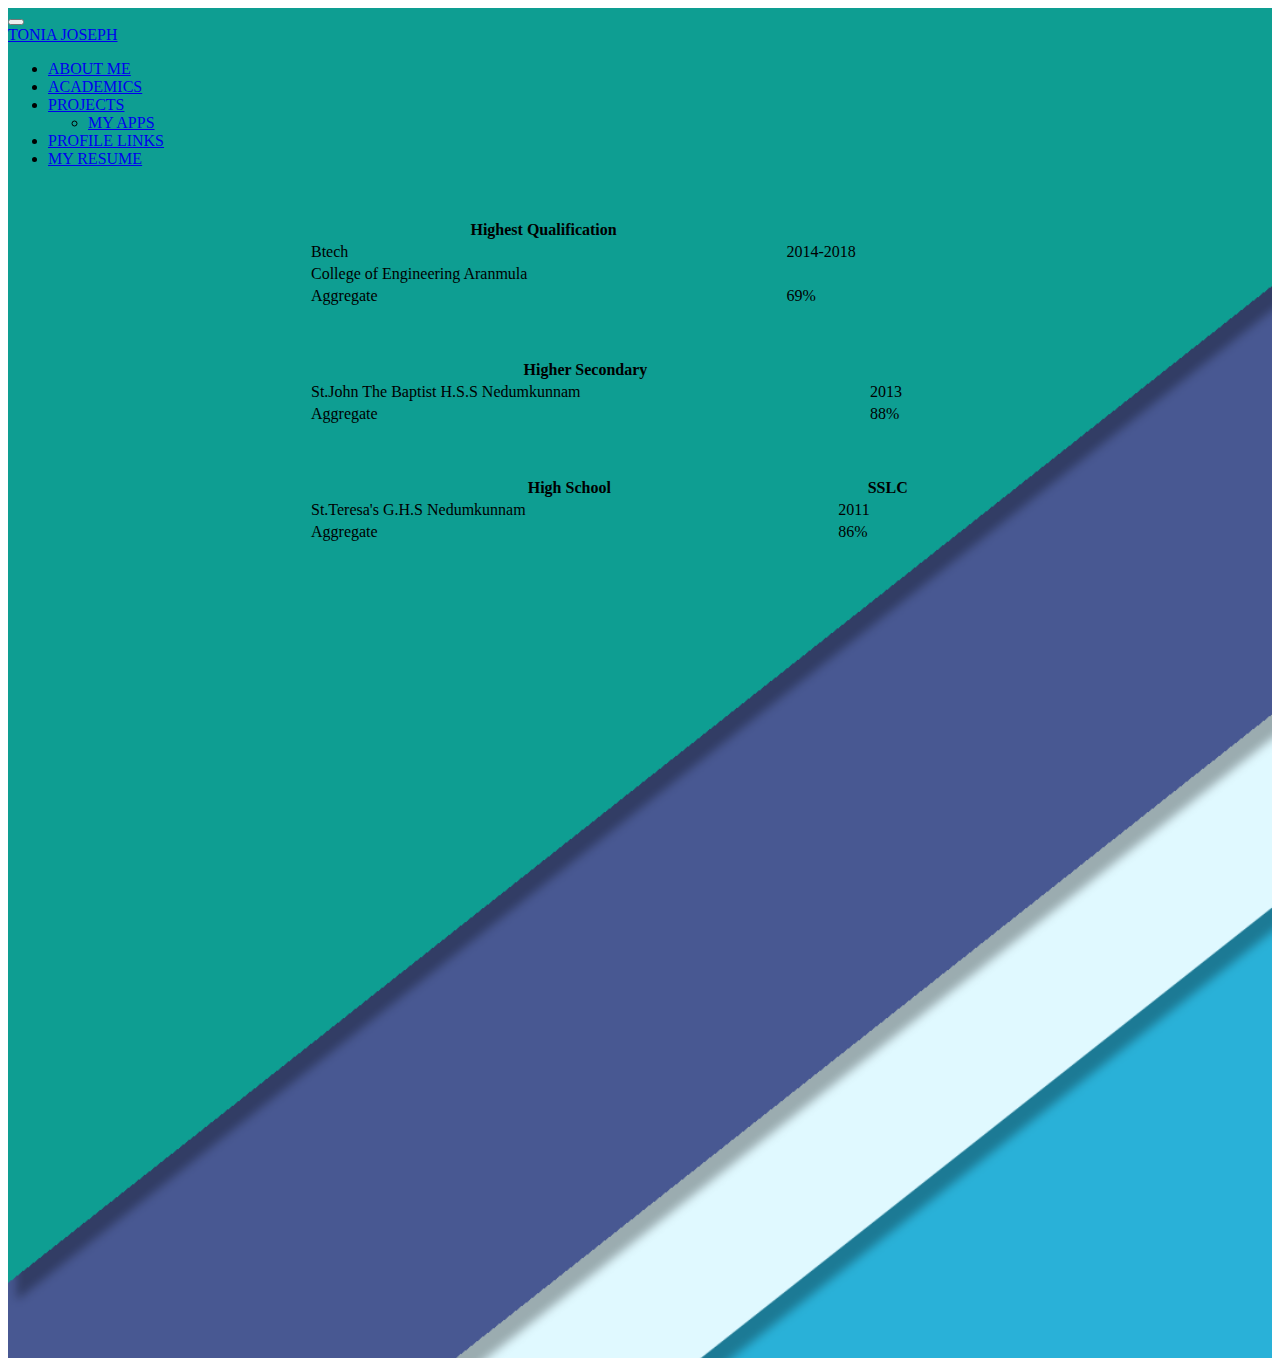
<file: academic.html>
<!DOCTYPE html>
<html lang="en">
<head>
    <meta charset="UTF-8">
    <meta name="viewport" content="width=device-width, initial-scale=1.0">
    <meta http-equiv="X-UA-Compatible" content="ie=edge">
    <title>tonia-academics</title>
    <link rel="shortcut icon" href="/images/toni.jpeg" type="image">
    <link rel="stylesheet" href="css/style.css">
    <link href="https://cdn.jsdelivr.net/npm/bootstrap@5.1.3/dist/css/bootstrap.min.css" rel="stylesheet" integrity="sha384-1BmE4kWBq78iYhFldvKuhfTAU6auU8tT94WrHftjDbrCEXSU1oBoqyl2QvZ6jIW3" crossorigin="anonymous">
<script src="https://cdn.jsdelivr.net/npm/bootstrap@5.1.3/dist/js/bootstrap.bundle.min.js" integrity="sha384-ka7Sk0Gln4gmtz2MlQnikT1wXgYsOg+OMhuP+IlRH9sENBO0LRn5q+8nbTov4+1p" crossorigin="anonymous"></script>
</head>
<body>
  <div class="academic">
    <nav class="navbar navbar-expand-lg navbar-light bg-transparent">
        <div class="container-fluid">
          <button class="navbar-toggler" type="button" data-bs-toggle="collapse" data-bs-target="#navbarTogglerDemo01" aria-controls="navbarTogglerDemo01" aria-expanded="false" aria-label="Toggle navigation">
            <span class="navbar-toggler-icon"></span>
          </button>
          <div class="collapse navbar-collapse" id="navbarTogglerDemo01">
            <a class="navbar-brand" href="#">TONIA JOSEPH</a>
            <ul class="navbar-nav ms-auto mb-2 mb-lg-0">
              <li class="nav-item">
                <a class="nav-link" aria-current="page" href="index.html">ABOUT ME</a>
              </li>
              <li class="nav-item">
                <a class="nav-link active" href="#">ACADEMICS</a>
              </li>
              <li class="nav-item dropdown">
                  <a class="nav-link dropdown-toggle" href="#" id="navbarDropdown" role="button" data-bs-toggle="dropdown" aria-expanded="false">
                    PROJECTS
                  </a>
                  <ul class="dropdown-menu" aria-labelledby="navbarDropdown">
                    <li><a class="dropdown-item" href="projects.html">MY APPS</a></li>
                    <!-- <li><a class="dropdown-item" href="hobbies.html">MY HOBBIES</a></li> -->
                   
                  </ul>
                </li>
              <li class="nav-item">
                <a class="nav-link" href="profilelinks.html">PROFILE LINKS</a>
              </li>
              <li class="nav-item">
                <a class="nav-link" href="resume.html">MY RESUME</a>
              </li>
            </ul>
           
          </div>
        </div>
      </nav>
     <!-- first table -->
      <table class="table table-striped table-hover" id="newtable">
        <thead>
          <tr>
            <!-- <th scope="col">#</th> -->
            <th scope="col">Highest Qualification</th>
            <th scope="col"></th>
            <th scope="col"></th>
          </tr>
        </thead>
        <tbody>
          <tr>
            <!-- <th scope="row">1</th> -->
            <td>Btech</td>
            <td></td>
            <td>2014-2018</td>
          </tr>
          <tr>
            <!-- <th scope="row">2</th> -->
            <td>College of Engineering Aranmula</td>
            <td></td>
            <td></td>
          </tr>
          <tr>
            <!-- <th scope="row">3</th> -->
            <td>Aggregate</td>
            <td></td>
            <td>69%</td>
          </tr>
        </tbody>
      </table>
      <!-- first table -->
      <!-- second table -->
      <table class="table table-striped table-hover" id="newtable">
        <thead>
          <tr>
            <!-- <th scope="col">#</th> -->
            <th scope="col">Higher Secondary</th>
            <th scope="col"></th>
            <th scope="col"></th>
          </tr>
        </thead>
        <tbody>
        
          <tr>
            <!-- <th scope="row">2</th> -->
            <td>St.John The Baptist H.S.S Nedumkunnam</td>
            <td></td>
            <td>2013</td>
          </tr>
          <tr>
            <!-- <th scope="row">3</th> -->
            <td>Aggregate</td>
            <td></td>
            <td>88%</td>
          </tr>
        </tbody>
      </table>
       <!-- second table -->
        <!-- third table -->
      <table class="table table-striped table-hover" id="newtable">
        <thead>
          <tr>
            <!-- <th scope="col">#</th> -->
            <th scope="col">High School</th>
            <th scope="col"></th>
            <th scope="col">SSLC</th>
          </tr>
        </thead>
        <tbody>
        
          <tr>
            <!-- <th scope="row">2</th> -->
            <td>St.Teresa's G.H.S Nedumkunnam</td>
            <td></td>
            <td>2011</td>
          </tr>
          <tr>
            <!-- <th scope="row">3</th> -->
            <td>Aggregate</td>
            <td></td>
            <td>86%</td>
          </tr>
        </tbody>
      </table>
       <!-- third table -->
      </div>
</body>
</html>
</file>
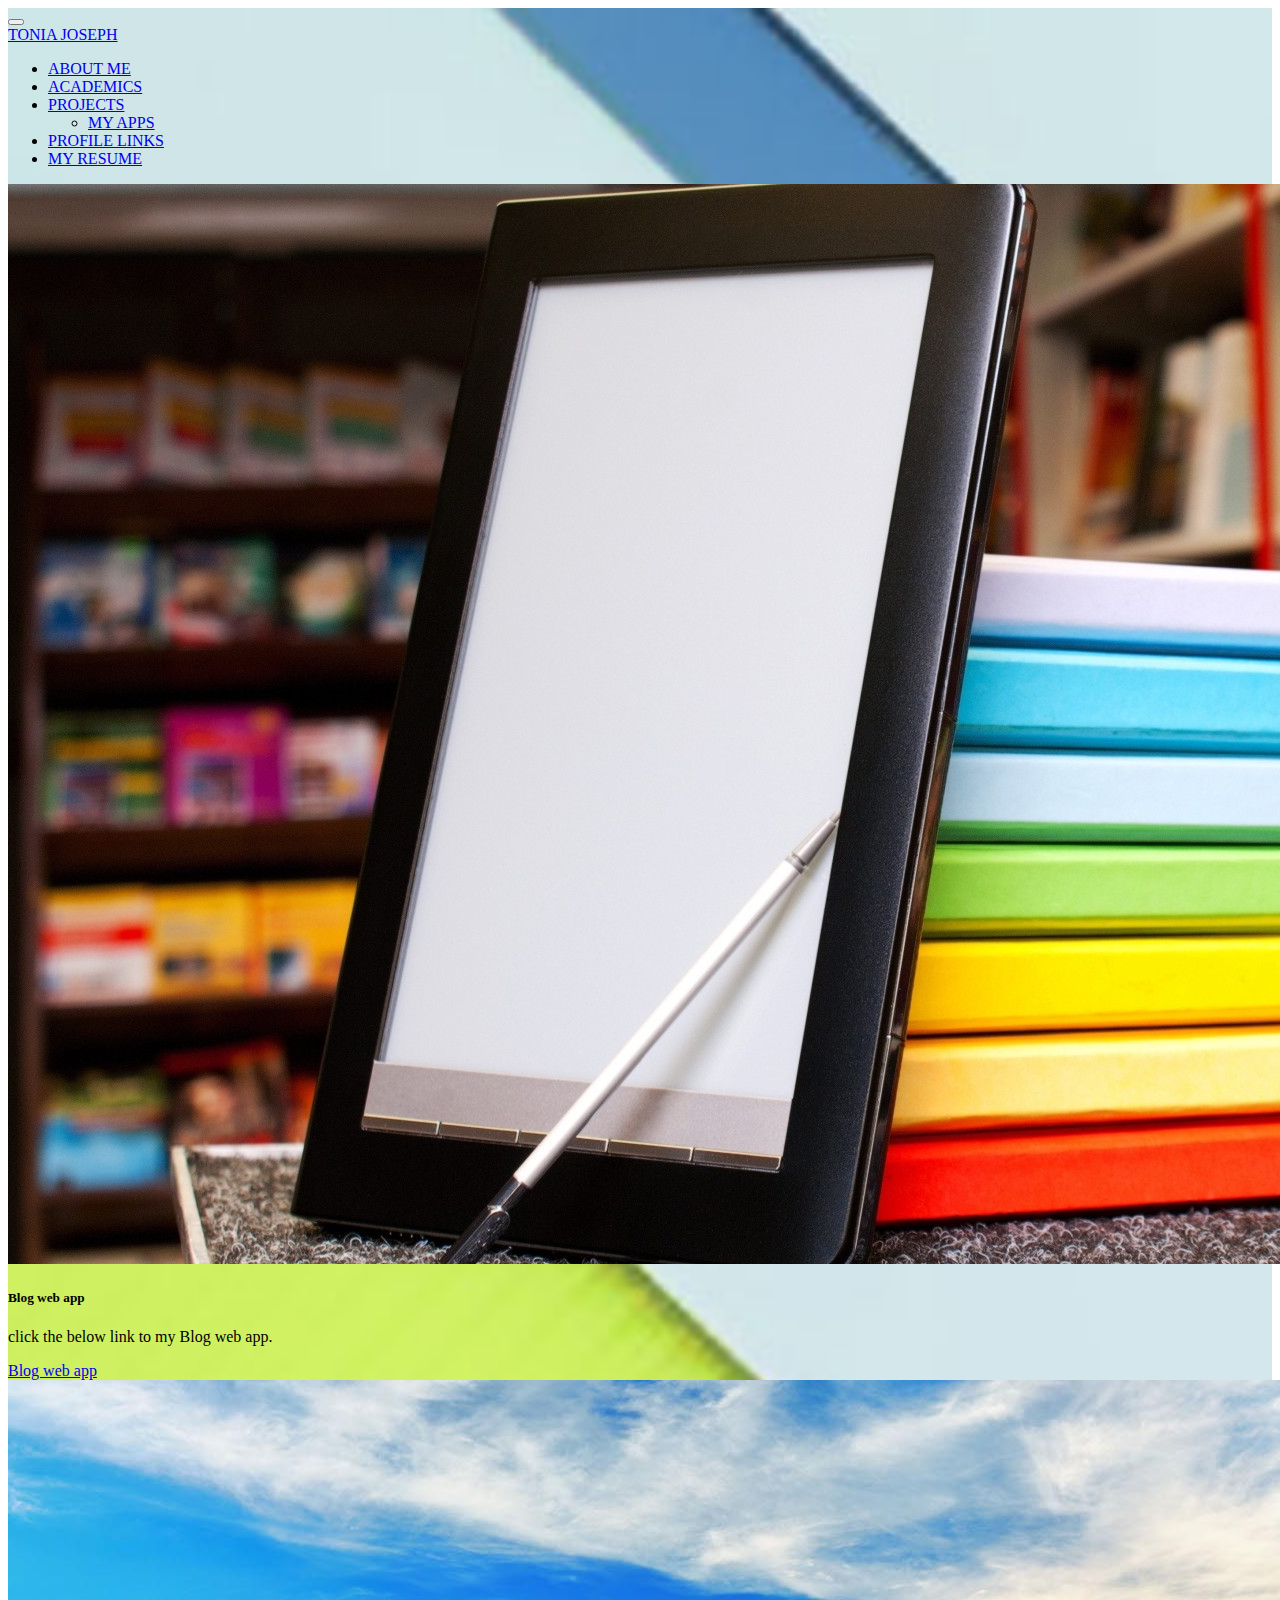
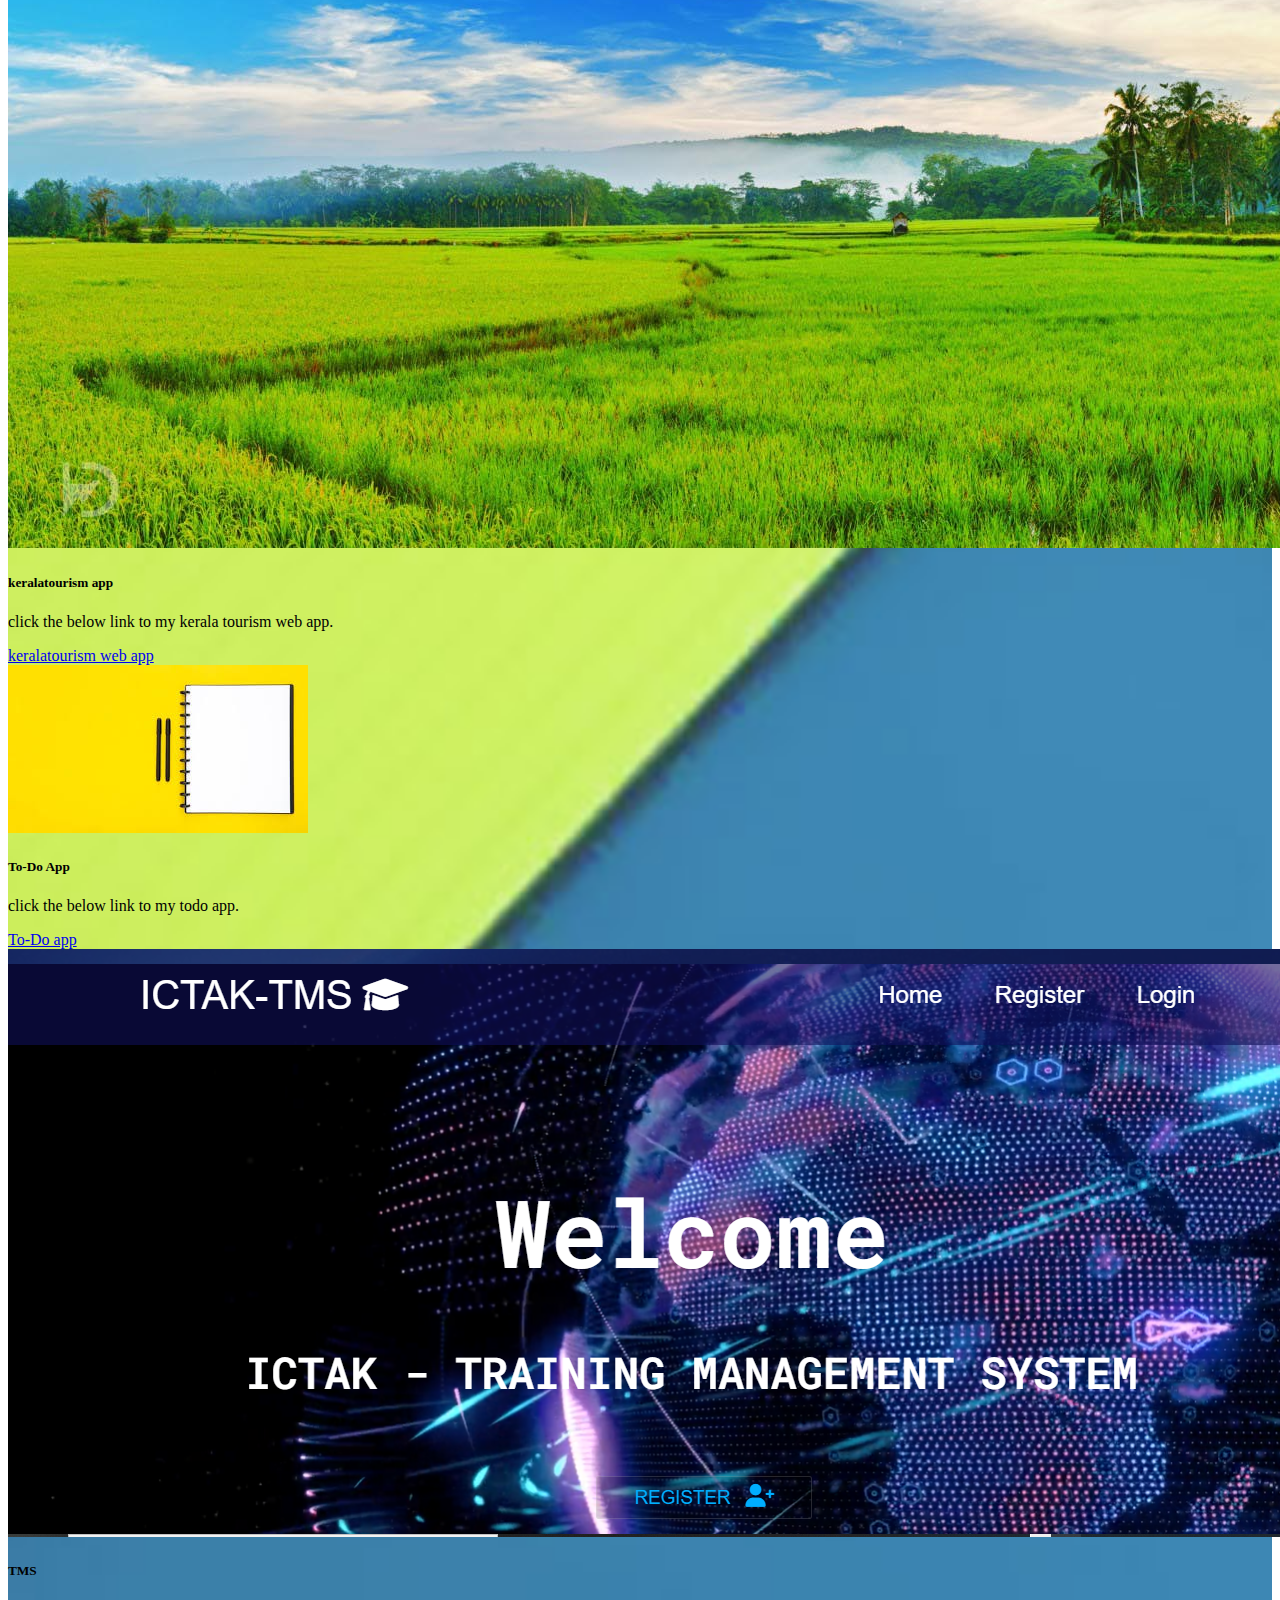
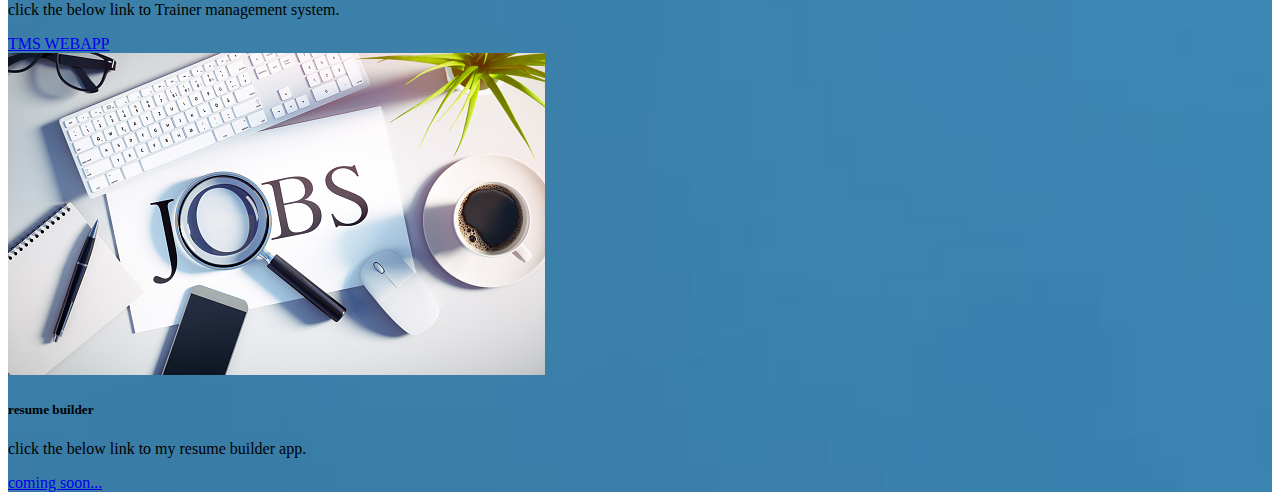
<file: projects.html>
<!DOCTYPE html>
<html lang="en">
<head>
    <meta charset="UTF-8">
    <meta name="viewport" content="width=device-width, initial-scale=1.0">
    <meta http-equiv="X-UA-Compatible" content="ie=edge">
    <title>tonia-projects</title>
    <link rel="shortcut icon" href="/images/toni.jpeg" type="image">
    <link rel="stylesheet" href="css/style.css">
    <link href="https://cdn.jsdelivr.net/npm/bootstrap@5.1.3/dist/css/bootstrap.min.css" rel="stylesheet" integrity="sha384-1BmE4kWBq78iYhFldvKuhfTAU6auU8tT94WrHftjDbrCEXSU1oBoqyl2QvZ6jIW3" crossorigin="anonymous">
<script src="https://cdn.jsdelivr.net/npm/bootstrap@5.1.3/dist/js/bootstrap.bundle.min.js" integrity="sha384-ka7Sk0Gln4gmtz2MlQnikT1wXgYsOg+OMhuP+IlRH9sENBO0LRn5q+8nbTov4+1p" crossorigin="anonymous"></script>
</head>
<body>
  <div class="projects">
    <nav class="navbar navbar-expand-lg navbar-light bg-transparent">
        <div class="container-fluid">
          <button class="navbar-toggler" type="button" data-bs-toggle="collapse" data-bs-target="#navbarTogglerDemo01" aria-controls="navbarTogglerDemo01" aria-expanded="false" aria-label="Toggle navigation">
            <span class="navbar-toggler-icon"></span>
          </button>
          <div class="collapse navbar-collapse" id="navbarTogglerDemo01">
            <a class="navbar-brand" href="#">TONIA JOSEPH</a>
            <ul class="navbar-nav ms-auto mb-2 mb-lg-0">
              <li class="nav-item">
                <a class="nav-link" aria-current="page" href="index.html">ABOUT ME</a>
              </li>
              <li class="nav-item">
                <a class="nav-link" href="academic.html">ACADEMICS</a>
              </li>
              <li class="nav-item dropdown">
                  <a class="nav-link dropdown-toggle active" href="#" id="navbarDropdown" role="button" data-bs-toggle="dropdown" aria-expanded="false">
                    PROJECTS
                  </a>
                  <ul class="dropdown-menu" aria-labelledby="navbarDropdown">
                    <li><a class="dropdown-item" href="projects.html">MY APPS</a></li>
                    <!-- <li><a class="dropdown-item" href="hobbies.html">MY HOBBIES</a></li> -->
                 
                  </ul>
                </li>
              <li class="nav-item">
                <a class="nav-link" href="profilelinks.html">PROFILE LINKS</a>
              </li>
              <li class="nav-item">
                <a class="nav-link" href="resume.html">MY RESUME</a>
              </li>

             
            </ul>
           
          </div>
        </div>
      </nav>
      <div class="row row-cols-1 row-cols-md-3 g-4">
        <div class="col">
          <div class="card h-80 m-5">
            <img src="images/library.jpg" class="card-img-top" alt="...">
            <div class="card-body bg-info">
              <h5 class="card-title">Blog web app</h5>
              <p class="card-text">click the below link to my Blog web app.</p>
            </div>
            <a href="https://blogappton.herokuapp.com/" class="btn btn-primary">Blog web app</a>
           
          </div>
        </div>
        <div class="col">
          <div class="card h-80 m-5 ">
            <img src="images/kerala2.jpg" class="card-img-top" alt="...">
            <div class="card-body bg-info">
              <h5 class="card-title">keralatourism app</h5>
              <p class="card-text">click the below link to my kerala tourism web app.</p>
            </div>
            <a href="https://toniajoseph.github.io/keralatourismweb/" class="btn btn-primary">keralatourism web app</a>
            
          </div>
        </div>
        <div class="col">
          <div class="card h-80 m-5 ">
            <img src="images/todo.jpeg" class="card-img-top" alt="...">
            <div class="card-body bg-info">
              <h5 class="card-title">To-Do App</h5>
              <p class="card-text">click the below link to my todo app.</p>
            </div>
            <a href="https://toniajoseph.github.io/todolist/" class="btn btn-primary">To-Do app</a>
            
          </div>
        </div>
        <div class="col">
          <div class="card h-80 m-5 ">
            <img src="images/TMS.png" class="card-img-top" alt="...">
            <div class="card-body bg-info">
              <h5 class="card-title">TMS</h5>
              <p class="card-text">click the below link to Trainer management system.</p>
            </div>
            <a href="https://tmsappproject.herokuapp.com/" class="btn btn-primary">TMS WEBAPP</a>
            
          </div>
        </div>
        <div class="col">
          <div class="card h-80 m-5 ">
            <img src="images/resume2.jpg" class="card-img-top" alt="...">
            <div class="card-body bg-info">
              <h5 class="card-title">resume builder</h5>
              <p class="card-text">click the below link to my resume builder app.</p>
            </div>
            <a href="#" class="btn btn-primary">coming soon...</a>
            
          </div>
        </div>
       
      </div>
    </div>
</body>
</html>
</file>
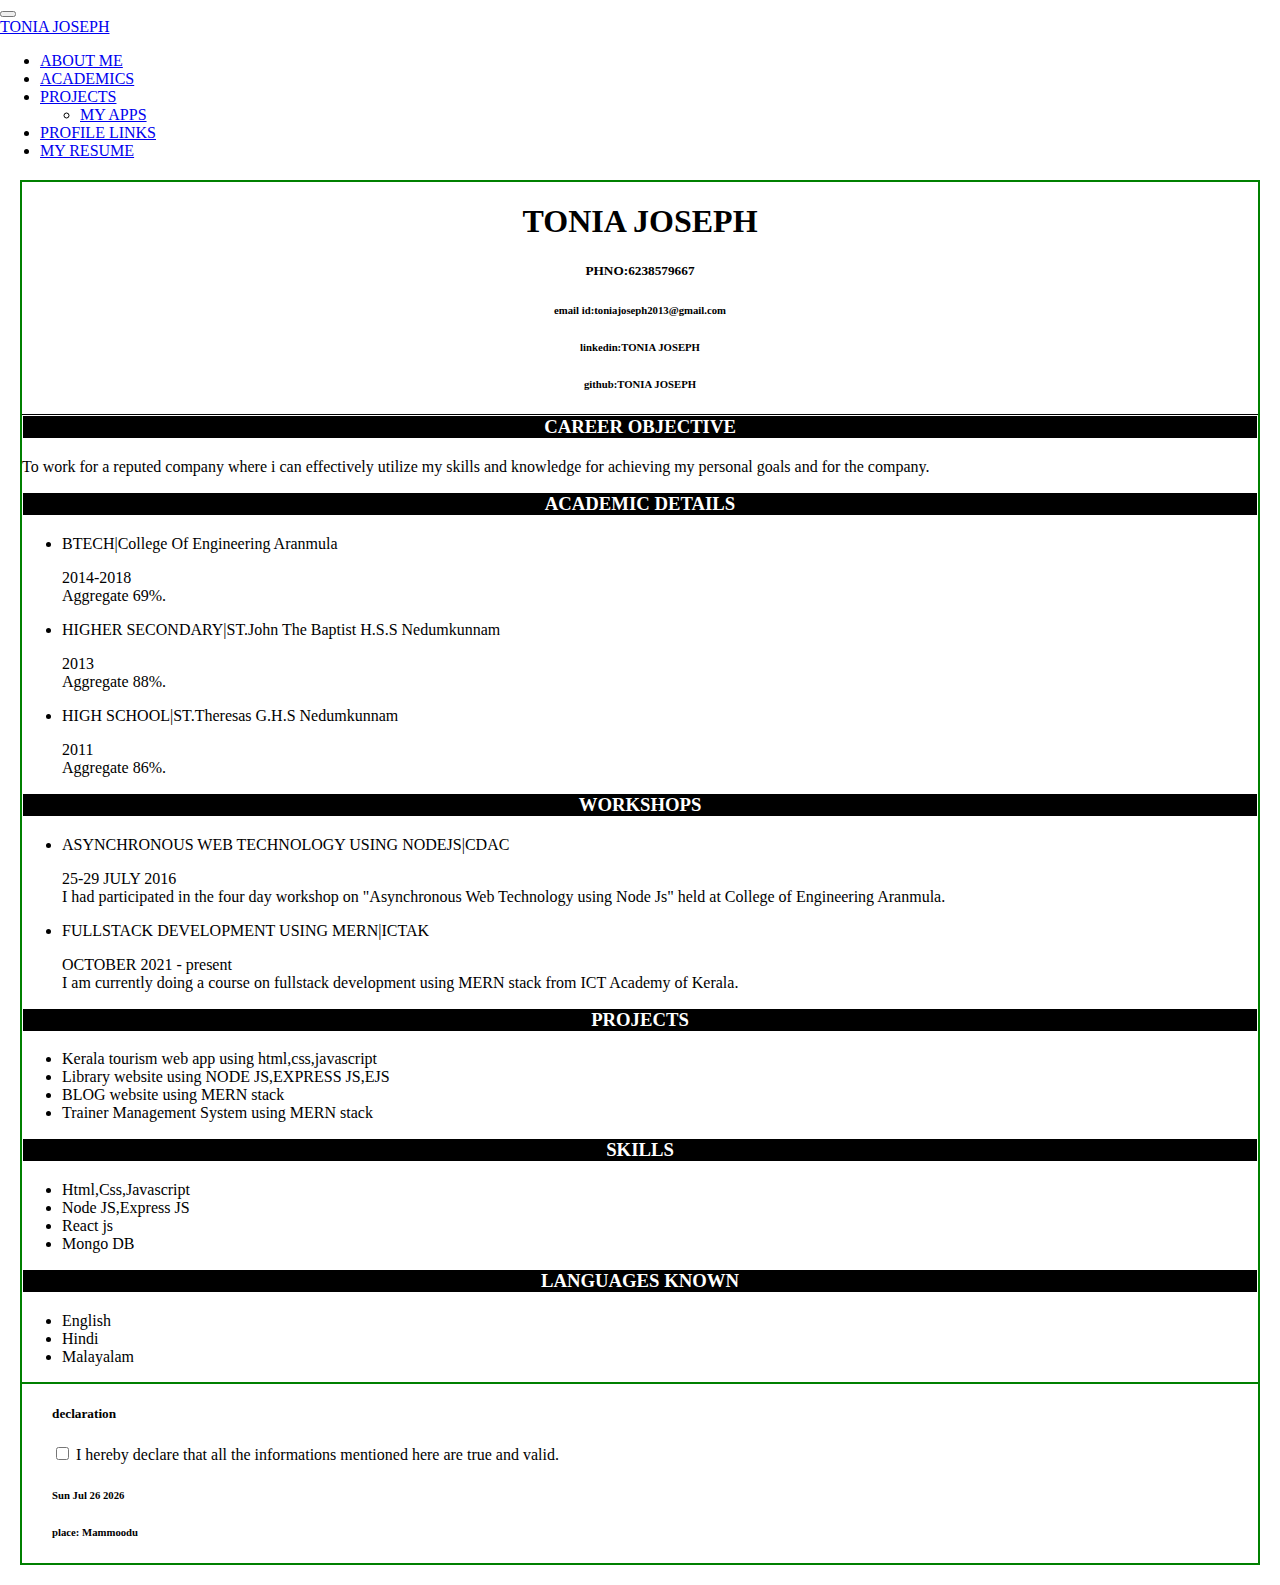
<file: resume.html>
<!DOCTYPE html>
<html lang="en">
<head>
    <meta charset="UTF-8">
    <meta name="viewport" content="width=device-width, initial-scale=1.0">
    <meta http-equiv="X-UA-Compatible" content="ie=edge">
    <title>tonia-resume</title>
    <link rel="shortcut icon" href="/images/toni.jpeg" type="image">
    <link rel="stylesheet" href="myresume/style1.css">
    <link href="https://cdn.jsdelivr.net/npm/bootstrap@5.1.3/dist/css/bootstrap.min.css" rel="stylesheet" integrity="sha384-1BmE4kWBq78iYhFldvKuhfTAU6auU8tT94WrHftjDbrCEXSU1oBoqyl2QvZ6jIW3" crossorigin="anonymous">
<script src="https://cdn.jsdelivr.net/npm/bootstrap@5.1.3/dist/js/bootstrap.bundle.min.js" integrity="sha384-ka7Sk0Gln4gmtz2MlQnikT1wXgYsOg+OMhuP+IlRH9sENBO0LRn5q+8nbTov4+1p" crossorigin="anonymous"></script>
</head>
<body>
    <nav class="navbar navbar-expand-lg navbar-light bg-transparent">
        <div class="container-fluid">
          <button class="navbar-toggler" type="button" data-bs-toggle="collapse" data-bs-target="#navbarTogglerDemo01" aria-controls="navbarTogglerDemo01" aria-expanded="false" aria-label="Toggle navigation">
            <span class="navbar-toggler-icon"></span>
          </button>
          <div class="collapse navbar-collapse" id="navbarTogglerDemo01">
            <a class="navbar-brand" href="#">TONIA JOSEPH</a>
            <ul class="navbar-nav ms-auto mb-2 mb-lg-0">
              <li class="nav-item">
                <a class="nav-link" aria-current="page" href="index.html">ABOUT ME</a>
              </li>
              <li class="nav-item">
                <a class="nav-link" href="academic.html">ACADEMICS</a>
              </li>
              <li class="nav-item dropdown">
                    <a class="nav-link dropdown-toggle" href="#" id="navbarDropdown" role="button" data-bs-toggle="dropdown" aria-expanded="false">
                      PROJECTS
                    </a>
                    <ul class="dropdown-menu" aria-labelledby="navbarDropdown">
                      <li><a class="dropdown-item" href="projects.html">MY APPS</a></li>
                      <!-- <li><a class="dropdown-item" href="hobbies.html">MY HOBBIES</a></li> -->
                    
                    </ul>
                  </li>
              <li class="nav-item">
                <a class="nav-link" href="profilelinks.html">PROFILE LINKS</a>
              </li>
              <li class="nav-item">
                <a class="nav-link active" href="#">MY RESUME</a>
              </li>
            </ul>
          </div>
        </div>
      </nav>
      <div id="prof">
          <div id="profhead">
              <h1 id="name">TONIA JOSEPH</h1>
              <div id="links">
                      <h5>PHNO:6238579667</h5>
                      <h6>email id:toniajoseph2013@gmail.com</h6>
                      <h6>linkedin:TONIA JOSEPH</h6>
                      <h6>github:TONIA JOSEPH</h6>
                    </div>
          </div>
          <div id="career">
              <h3 id="headings">CAREER OBJECTIVE</h3>
              <P>To work for a reputed company where i can effectively utilize my skills and knowledge for achieving my personal goals and for the company.</P>
          </div>
          <div id="academic">
              <h3 id="headings">ACADEMIC DETAILS</h3>
              <ul>
                  <li>BTECH|College Of Engineering Aranmula</li>
                  <p>2014-2018 <br>Aggregate 69%.</p>
                  <li>HIGHER SECONDARY|ST.John The Baptist H.S.S Nedumkunnam</li>
                  <p>2013 <br>Aggregate 88%.</p>
                  <li>HIGH SCHOOL|ST.Theresas G.H.S Nedumkunnam</li>
                  <p>2011 <br>Aggregate 86%.</p>
              </ul>
          </div>
          <div id="workshops">
                  <h3 id="headings">WORKSHOPS</h3> 
                  <ul>
                      
                      <li>ASYNCHRONOUS WEB TECHNOLOGY USING NODEJS|CDAC</li>
                      <P>25-29 JULY 2016 <br>I had participated in the four day workshop
                          on "Asynchronous Web Technology using Node Js" held at College of Engineering Aranmula. </P>
                     <li>FULLSTACK DEVELOPMENT USING MERN|ICTAK</li>
                     <P>OCTOBER 2021 - present <br> 
                        I am currently doing a course on fullstack development using MERN stack from ICT Academy of Kerala.
                     </P>
                     </ul>
          </div>
          <div id="projects">
              <h3 id="headings">PROJECTS</h3>
              <ul>
                <li>Kerala tourism web app using html,css,javascript</li>
                <li>Library website using NODE JS,EXPRESS JS,EJS</li>
                <li>BLOG website using MERN stack</li>
                <li>Trainer Management System using MERN stack</li>
              </ul> 
          </div>
          <div id="skills">
              <h3 id="headings">SKILLS</h3>
              <ul>
                  <li>Html,Css,Javascript</li>
                  <li>Node JS,Express JS</li>
                  <li>React js</li>
                  <li>Mongo DB</li>
              </ul>
          </div>
          <div id="languages">
              <h3 id="headings">LANGUAGES KNOWN</h3>
              <ul>
                  <li>English</li>
                  <li>Hindi</li>
                  <li>Malayalam</li>   
              </ul>
          </div>
          <div id="declare">
              <h5> declaration </h5>
                  <p>
             <input type="checkbox"> I hereby declare that all the informations mentioned here are true and valid.
              </p>
            <div id="dateandplace">
              <h6><div id="date"></div></h6>
              <h6>place: Mammoodu</h6>
            </div>
          
          </div>
          </div>
      <script src="myresume/validation.js"></script>
</body>
</html>
</file>
<file: css/style.css>
.profile{
    background-image: url('/images/port.jpeg');
    background-repeat: no-repeat;
    background-size: cover;
    padding-bottom: 150px;
    /* margin-bottom: 1px; */
}
.projects{
    background-image: url('/images/7.jpg');
    background-repeat: no-repeat;
    background-size: cover;
    /* padding-bottom: 150px; */
    min-height: 100vh;
}

.myself{
    position: absolute;
    margin-top: 150px;
    margin-left: 550px;
    color: white;
    
}
.myself li{
    list-style: none;
}
.primage{
    width: 200px;
    position: absolute;
    border-radius: 10px;
    padding: 30px;
    margin-left: 330px;
    margin-top: 100px;
    box-shadow: 5px 5px 5px 5px grey;    /*changd
    /* padding-right: 100px; */
}
.photo{
    background-image: url('/images/home.jpg');
    /* background-color: hotpink; */
    background-repeat: no-repeat;
    background-size: cover;
    min-height: 150vh;
}
#newtable{
    width: 50%;
    margin-left: 300px;
    margin-top: 50px;
    
}
.academic{
    background-image: url('/images/port1.png');
    background-repeat: no-repeat;
    background-size: cover;
    min-height: 150vh;
}
</file>
<file: myresume/style1.css>
body{
    margin: 0%;
    padding: 0%;
    
}

#profhead{
    text-align: center;
    border-bottom: 1px solid black;
    
}
#name{
    text-align: center;
}
ph{
    margin-top: 1px;
    /* margin-bottom: 1px; */
    padding-top: 1px;
}
/* #addr{
    /* margin-top: 0px; */
    /* padding-top: 10px; 
    float: left; *
    
} */
#headings{
   border: 1px solid;
    color: white;
    background-color: black;
    margin-top: 0%;
}
#headings{
    text-align: center;
}
#languages{
    border-bottom: 2px solid green;
}
#dateandplace{
    /* margin-left: 900px; */
    
}
#prof{
    border: 2px solid green; 
    /* padding: 50px;   */
    margin: 20px;
}
#declare{
    margin-left: 30px;
}
</file>
